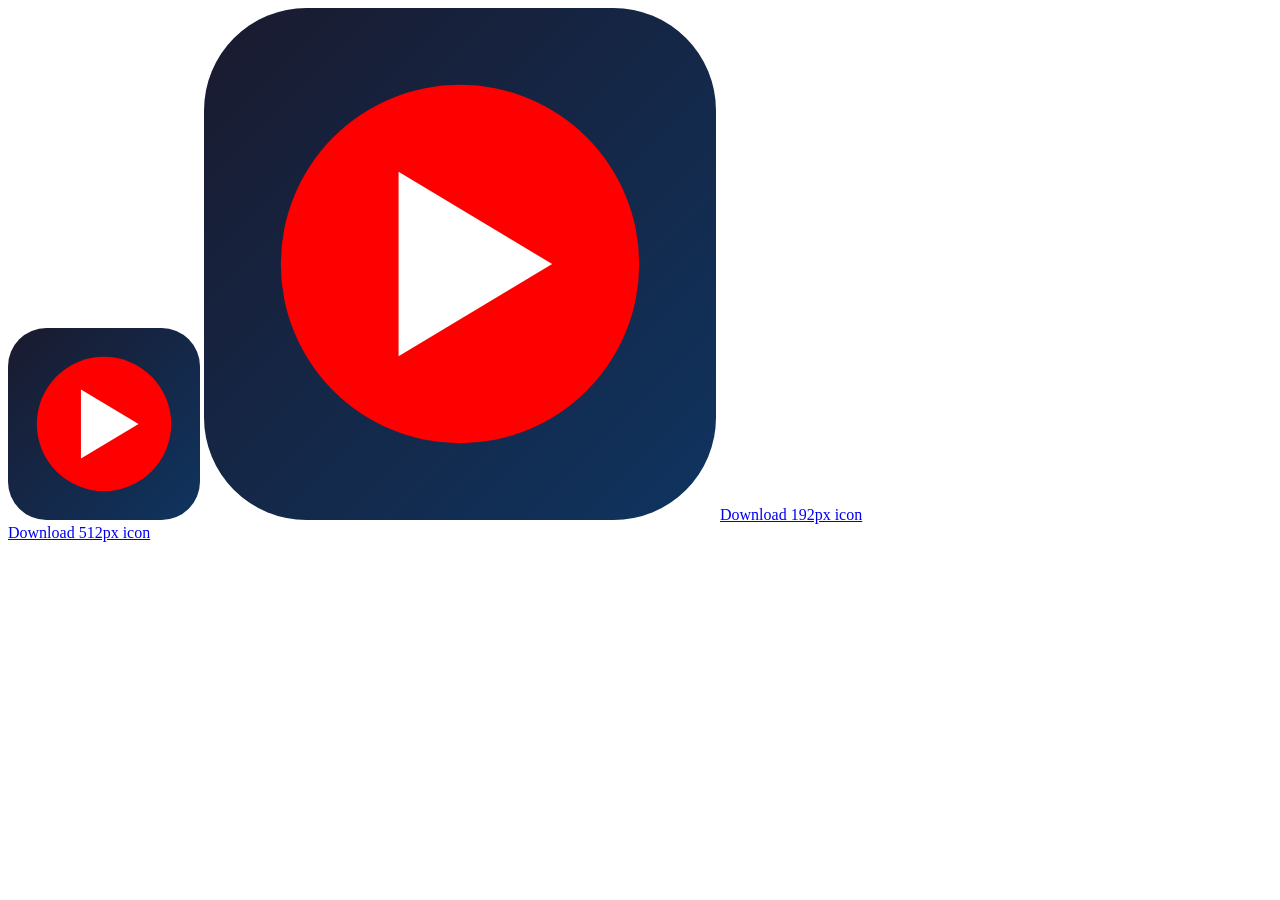
<file: icons/generate-icons.html>
<!DOCTYPE html>
<html>
<head><title>Icon Generator</title></head>
<body>
<canvas id="c192" width="192" height="192"></canvas>
<canvas id="c512" width="512" height="512"></canvas>
<script>
function drawIcon(canvas) {
  const ctx = canvas.getContext('2d');
  const s = canvas.width;
  const r = s * 0.2;

  // Background
  const grad = ctx.createLinearGradient(0, 0, s, s);
  grad.addColorStop(0, '#1a1a2e');
  grad.addColorStop(1, '#0f3460');
  ctx.fillStyle = grad;
  ctx.beginPath();
  ctx.roundRect(0, 0, s, s, r);
  ctx.fill();

  // Red circle
  ctx.fillStyle = '#FF0000';
  ctx.beginPath();
  ctx.arc(s/2, s/2, s * 0.35, 0, Math.PI * 2);
  ctx.fill();

  // Play triangle
  ctx.fillStyle = 'white';
  ctx.beginPath();
  const tx = s * 0.38;
  const ty = s * 0.32;
  const tw = s * 0.3;
  const th = s * 0.36;
  ctx.moveTo(tx, ty);
  ctx.lineTo(tx + tw, ty + th/2);
  ctx.lineTo(tx, ty + th);
  ctx.closePath();
  ctx.fill();
}

drawIcon(document.getElementById('c192'));
drawIcon(document.getElementById('c512'));

// Download
['c192', 'c512'].forEach(id => {
  const canvas = document.getElementById(id);
  const a = document.createElement('a');
  a.download = `icon-${canvas.width}.png`;
  a.href = canvas.toDataURL();
  a.textContent = `Download ${canvas.width}px icon`;
  document.body.appendChild(a);
  document.body.appendChild(document.createElement('br'));
});
</script>
</body>
</html>
</file>
